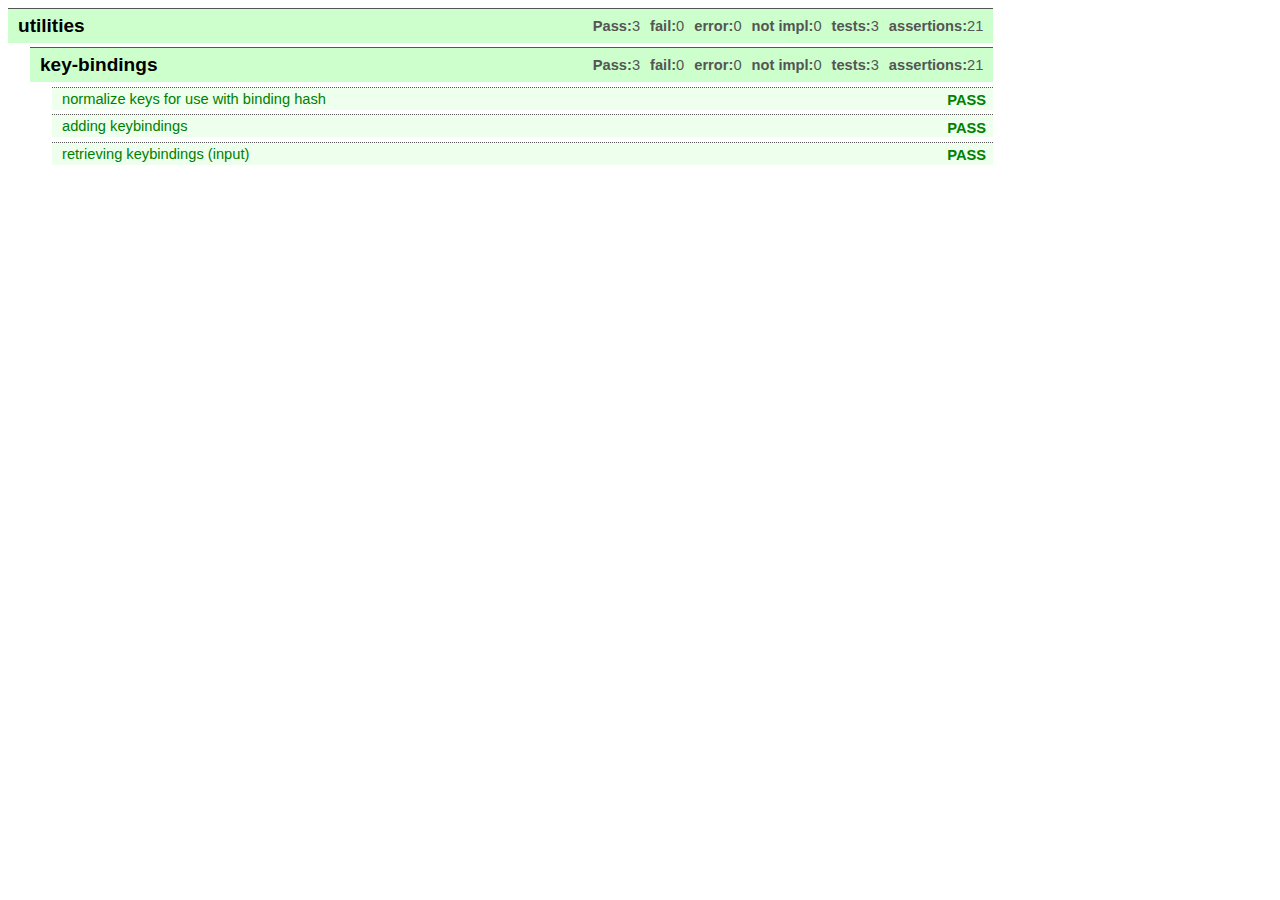
<file: tests/index.html>
<!DOCTYPE html PUBLIC "-//W3C//DTD XHTML 1.0 Strict//EN"
"http://www.w3.org/TR/xhtml1/DTD/xhtml1-strict.dtd">

<html xmlns="http://www.w3.org/1999/xhtml">
<head>

<title>Tests</title>

<!-- Meta Tags -->
<meta http-equiv="content-type"
      content="application/xhtml+xml; charset=utf-8" />

<!-- Favicon -->
<link rel="shortcut icon" href="" />

<!-- CSS -->
<link rel="stylesheet"
      href="../ext/dev/unitjs-v0.9.1/lib-default.css"
      media="screen,projection"
      type="text/css" />

<style type="text/css">
</style>

<script src='../ext/dev/unitjs-v0.9.1/all.js' type="text/javascript"></script>
<script src='../00.globals.js' type="text/javascript"></script>
<script src='../01.gen-utils.js' type="text/javascript"></script>
<script src='../05.utils.js' type="text/javascript"></script>
<script src='../10.controller.js' type="text/javascript"></script>
<script src="application.js" type="text/javascript"></script>

</head>

<body>

<div id="container" style="background-color:white;width:100%;" >
</div><!-- container -->


</body>
</html>
</file>
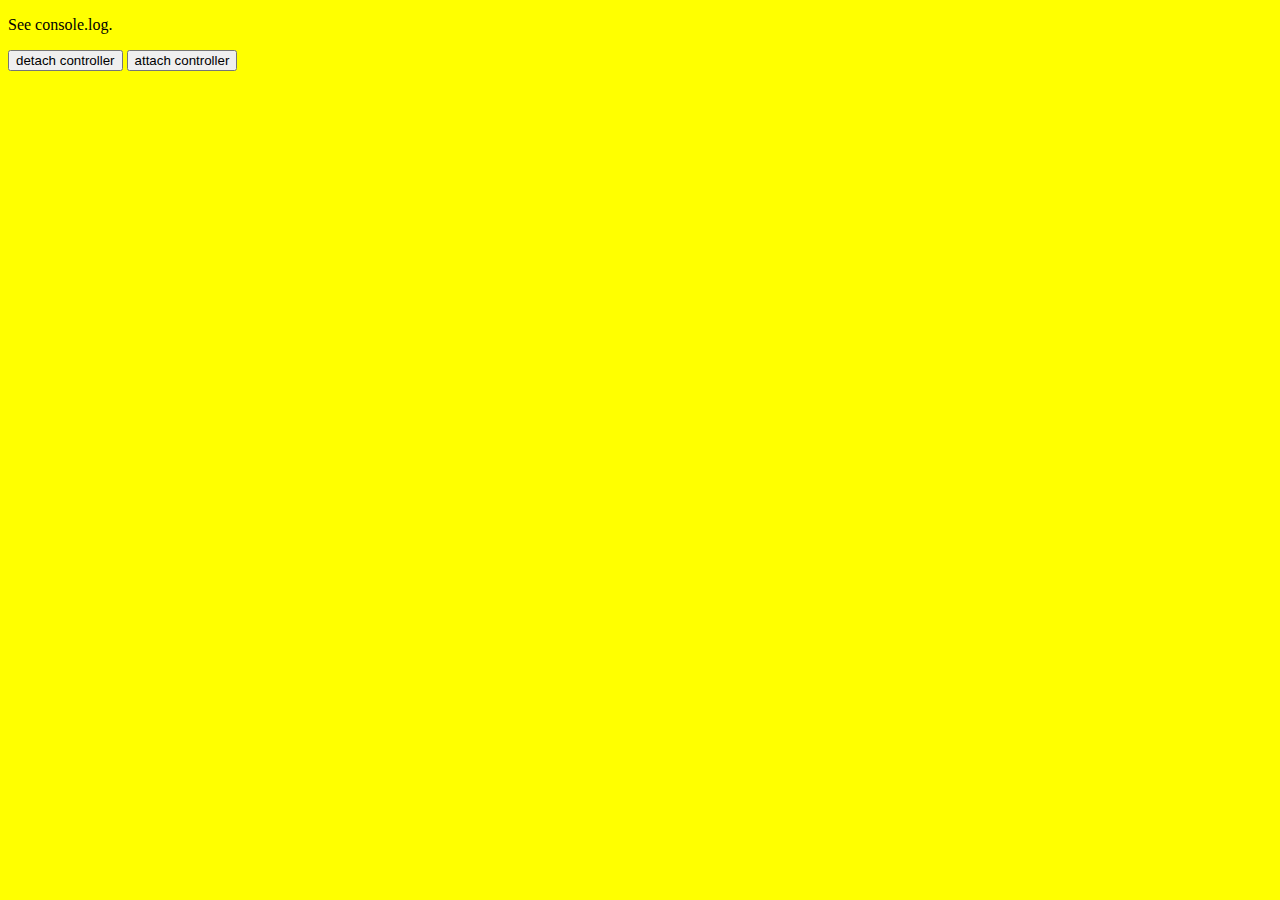
<file: tests/live/index.html>
<!-- Doctype : Choose one and delete this comment -->
<!DOCTYPE html PUBLIC "-//W3C//DTD XHTML 1.0 Strict//EN"
"http://www.w3.org/TR/xhtml1/DTD/xhtml1-strict.dtd">

<html xmlns="http://www.w3.org/1999/xhtml">
<head>

<title>Live Decoder Tests</title>

<!-- Meta Tags -->
<meta http-equiv="content-type" content="application/xhtml+xml; charset=utf-8" />
<meta name="robots" content="index, follow" />

<meta name="description" content="" />
<meta name="keywords" content="" />
<meta name="author" content="" />

<!-- Favicon -->
<link rel="shortcut icon" href="" />

<!-- CSS -->
<link rel="stylesheet" href="" media="screen,projection" type="text/css" />
<link rel="stylesheet" href="" media="print" type="text/css" />
<style type="text/css" >
body { background-color:yellow; }
</style>

<!-- RSS -->
<link rel="alternate" href="" title="RSS Feed" type="application/rss+xml" />

<script src='../../00.globals.js' type="text/javascript"></script>
<script src='../../01.gen-utils.js' type="text/javascript"></script>
<script src='../../05.utils.js' type="text/javascript"></script>
<script src='../../10.controller.js' type="text/javascript"></script>

<script src="application.js"
        type="text/javascript"></script>

<script type="text/javascript"></script>

</head>

<body onload="" >
<p>See console.log.</p>

<input type="button"
       value="detach controller"
       onclick="$dlb_id_au$.keys.controller.detach();" />
<input type="button"
       value="attach controller"
       onclick="$dlb_id_au$.keys.controller.attach();" />


</body>
</html>
</file>
<file: ext/dev/unitjs-v0.9.1/lib-default.css>
/*
Default styling for the default printer.
*/

.-unitjs * {
    margin:0;
    padding:0;
    font-family:sans-serif;
    font-size:11pt;
}
.-unitjs {
    width:1000px;
}
.-unitjs > .tests {
    padding-right:1em;
}
.-unitjs .tests {
}
.-unitjs .tests > .name {
    font-weight:bold;
    margin-top:0.2em;
}
.-unitjs .tests.FAIL .name {
    background-color:#fcc;
}
.-unitjs .tests.PASS .name {
    background-color:#cfc;
}
.-unitjs .tests.ERROR > .name {
    background-color:#fcc;
    color:red;
}
.-unitjs .tests.NOTIMPLEMENTED .name {
    background-color:#ccf;
    font-weight:bold;
}

.-unitjs .tests > .name {
    font-size:130%;
    padding-left:10px;
    line-height:1.8em;
    border-top:solid #555 1px;
}

/* test-group */
.-unitjs .tests .test-group {
    padding-left:1.5em;
}

/* stats */
.-unitjs .tests > .name > .stats {
    float:right;
    color:#555;
}
.-unitjs .tests > .name > .stats > .tuple {
    padding-right:10px;
}
.-unitjs .tests > .name > .stats > .tuple > .key {
    font-weight:bold;
}
.-unitjs .tests > .name > .stats > .tuple > .value {
    font-weight:normal;
}

/* test */
.-unitjs .tests .test {
}

/* test label */
.-unitjs .tests .test > .name {
    width:auto;
    padding-left:10px;
    line-height:1.5em;
    border-top:dotted #555 1px;
    margin-top:0.3em;
}
.-unitjs .tests .test.PASS > .name {
    background-color:#efe;
    color:green;
}
.-unitjs .tests .test.FAIL > .name {
    background-color:#fee;
    color:red;
}
.-unitjs .tests .test.ERROR > .name {
    background-color:#fee;
    color:red;
    font-weight:bold;
}
.-unitjs .tests .test.NOTIMPLEMENTED > .name {
    background-color:#eef;
    color:blue;
}

/* test status */
.-unitjs .tests .test .status {
    float:right;
    clear:right;
    font-weight:bold;
    padding-top:0.1em;
    padding-bottom:0.1em;
    padding-left:0.5em;
    padding-right:0.5em;
}
.-unitjs .tests .test .status.FAIL {
    color:red;
}
.-unitjs .tests .test .status.ERROR {
    color:white;
    background-color:red;
}


/* details */
.-unitjs .tests .test .details {
    padding-left:1em;
}
.-unitjs .tests .test .details pre {
    background-color:#eee;
    color:#555;
    font-family:monospace;
    padding:1em;
    font-size:100%;
    overflow:scroll;
}
</file>
